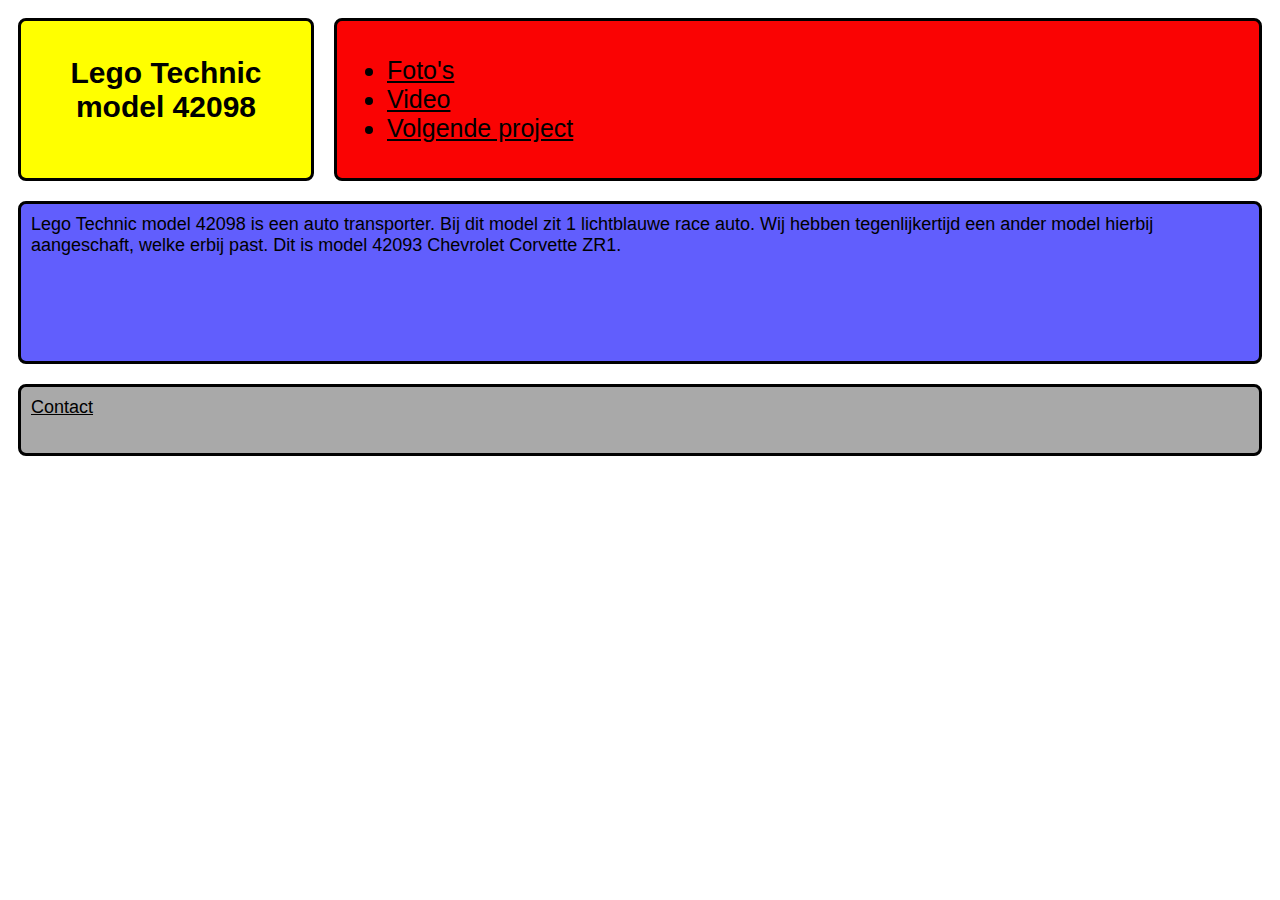
<file: Opdracht011/index.html>
<!DOCTYPE html>
<html lang="en">

<head>
    <meta charset="UTF-8">
    <meta name="viewport" content="width=device-width, initial-scale=1.0">
    <meta name="description" content="Lego Technic Auto transporter 42098 42093">
    <link rel="stylesheet" type="text/css" href="main.css">
    <title>lego technic vrachtwagen </title>
</head>

<body class="grid">
    <header class="header border">
        <h2> Lego Technic model 42098 </h2>
    </header>
    <p class="main border">
        Lego Technic model 42098 is een auto transporter.
        Bij dit model zit 1 lichtblauwe race auto. Wij hebben tegenlijkertijd een ander model hierbij aangeschaft, welke
        erbij past. Dit is model 42093 Chevrolet Corvette ZR1.
    </p>
    <main>
        <nav class="menu border">
            <ul>
                <li> <a href="Fotos.html">Foto's</a></li>
                <li> <a href="Video.html">Video</a></li>
                <li> <a href="Volgende-project.html">Volgende project</a></li>
            </ul>
        </nav>
    </main>
    <footer class="footer border">
        <a href="contact.html"> Contact </a>
    </footer>
</body>

</html>
</file>
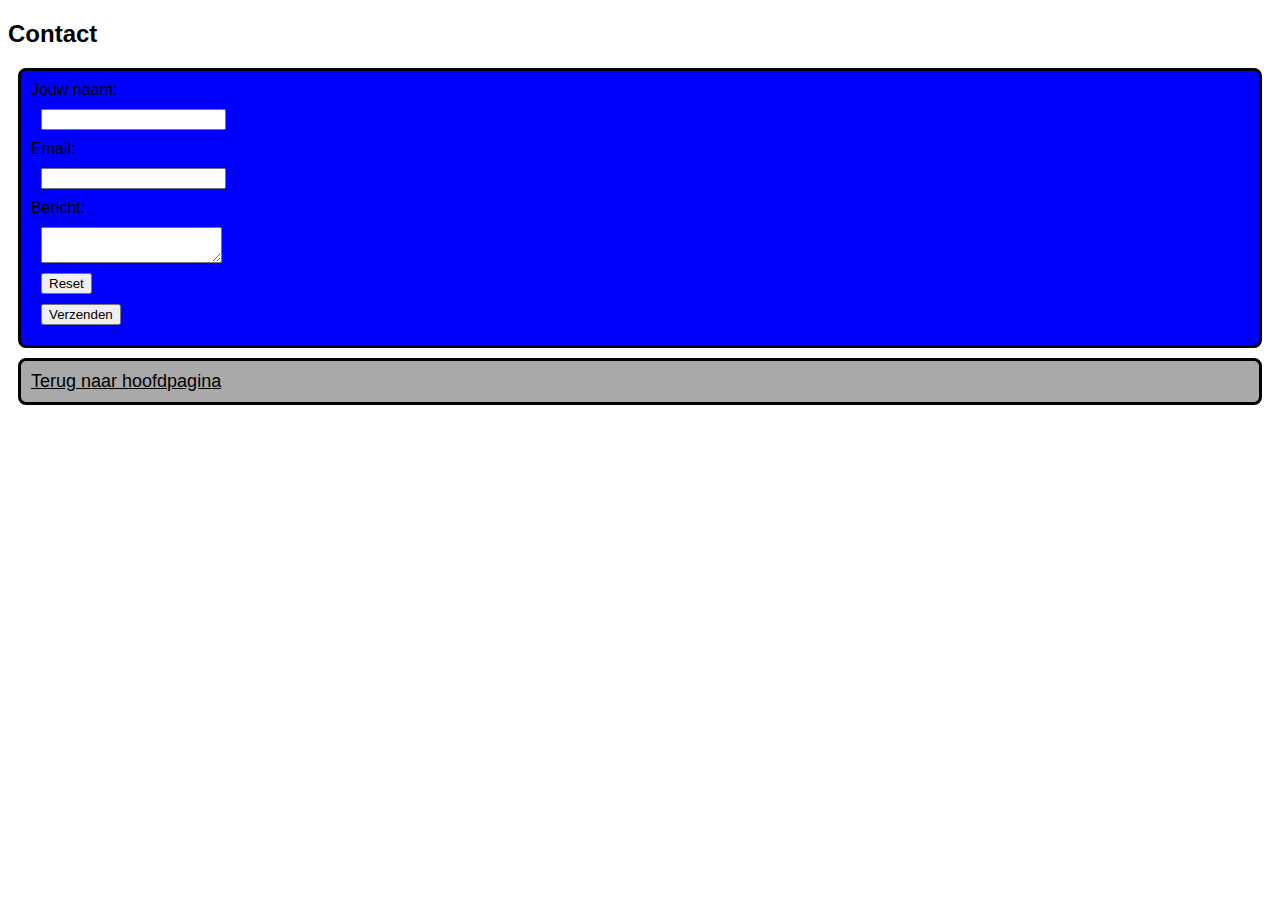
<file: Opdracht011/contact.html>
<!DOCTYPE html>
<html lang="en">


<head>
    <meta charset="UTF-8">
    <meta name="viewport" content="width=device-width, initial-scale=1.0">
    <link rel="stylesheet" type="text/css" href="main.css">
    <title>contact</title>
</head>


<body>
    <h2> Contact </h2>
    <form class="contact-align border" name="contact" method="POST" data-netlify="true">
        <label>Jouw naam: <input class="grid-contact" type="text" name="name" /></label>
        <label>Email: <input class="grid-contact" type="email" name="email" /></label>
        <label>Bericht: <textarea class="grid-contact" name="message"></textarea></label>
        <input class="grid-contact" type="Reset" value="Reset">
        <input class="grid-contact" type="submit" value="Verzenden">
    </form>
    <footer class="footer border">
        <a href="index.html">Terug naar hoofdpagina
        </a>
    </footer>
</body>

</html>
</file>
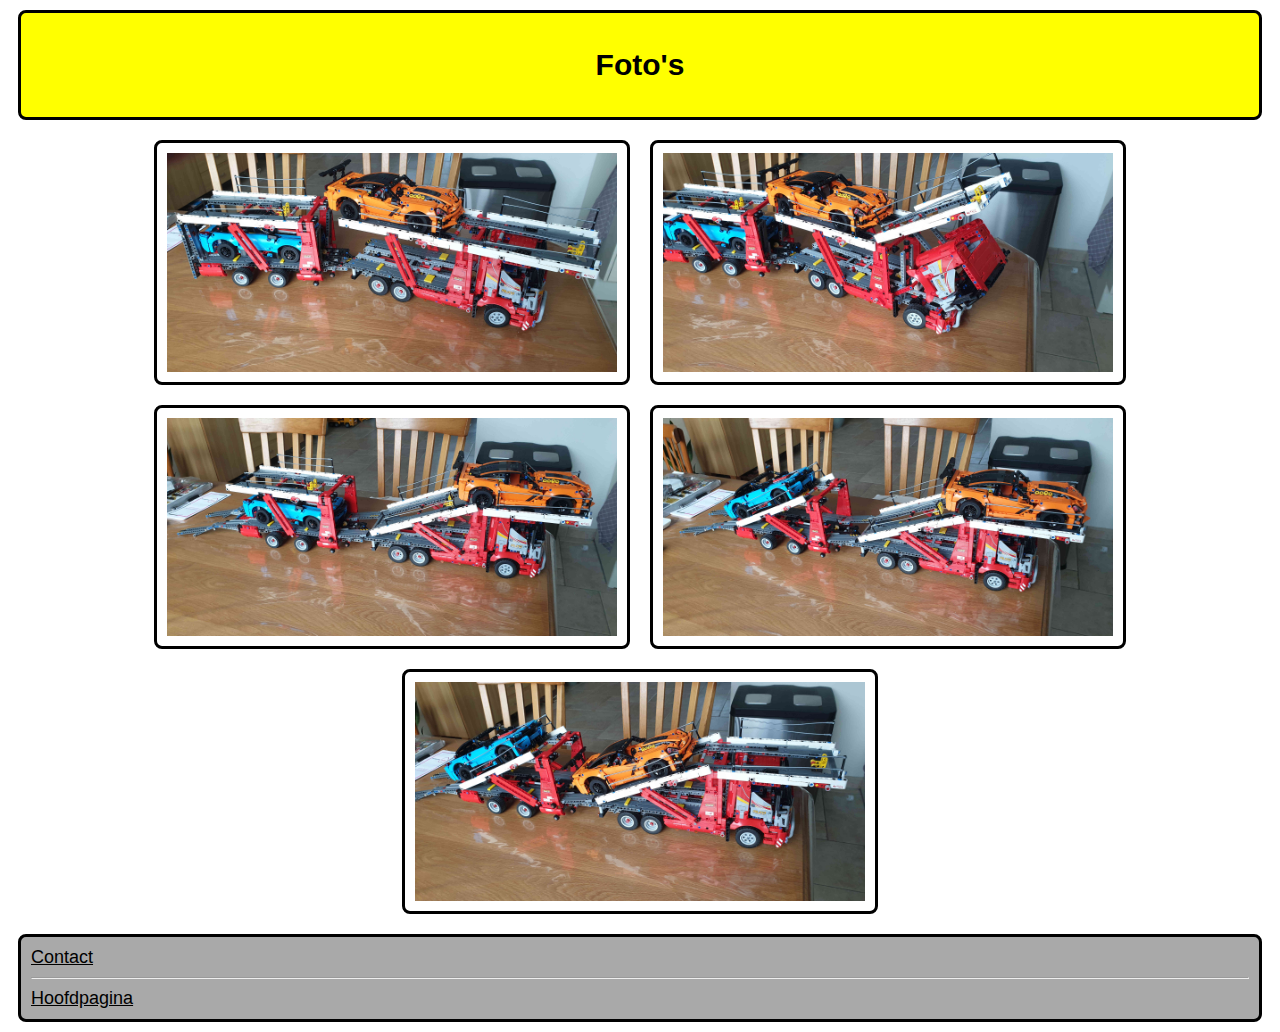
<file: Opdracht011/fotos.html>
<!DOCTYPE html>
<html lang="en">


<head>
    <meta charset="UTF-8">
    <meta name="viewport" content="width=device-width, initial-scale=1.0">
    <link rel="stylesheet" type="text/css" href="main.css">
    <title>foto's</title>
</head>

<body>
    <header class="header border">
        <h2> Foto's </h2>
    </header>
    <div class="flex">
        <img class="border" src="fotos/Foto1.jpg" style="width: 450px; max-width: 90%; height: auto;">
        <img class="border" src="fotos/Foto2.jpg" style="width: 450px; max-width: 90%; height: auto;">
        <img class="border" src="fotos/Foto3.jpg" style="width: 450px; max-width: 90%; height: auto;">
        <img class="border" src="fotos/Foto4.jpg" style="width: 450px; max-width: 90%; height: auto;">
        <img class="border" src="fotos/Foto5.jpg" style="width: 450px; max-width: 90%; height: auto;">
    </div>
    <footer class="footer border">
        <a href="contact.html"> Contact </a>
        <hr>
        <a href="index.html"> Hoofdpagina </a>
    </footer>
</body>

</html>
</file>
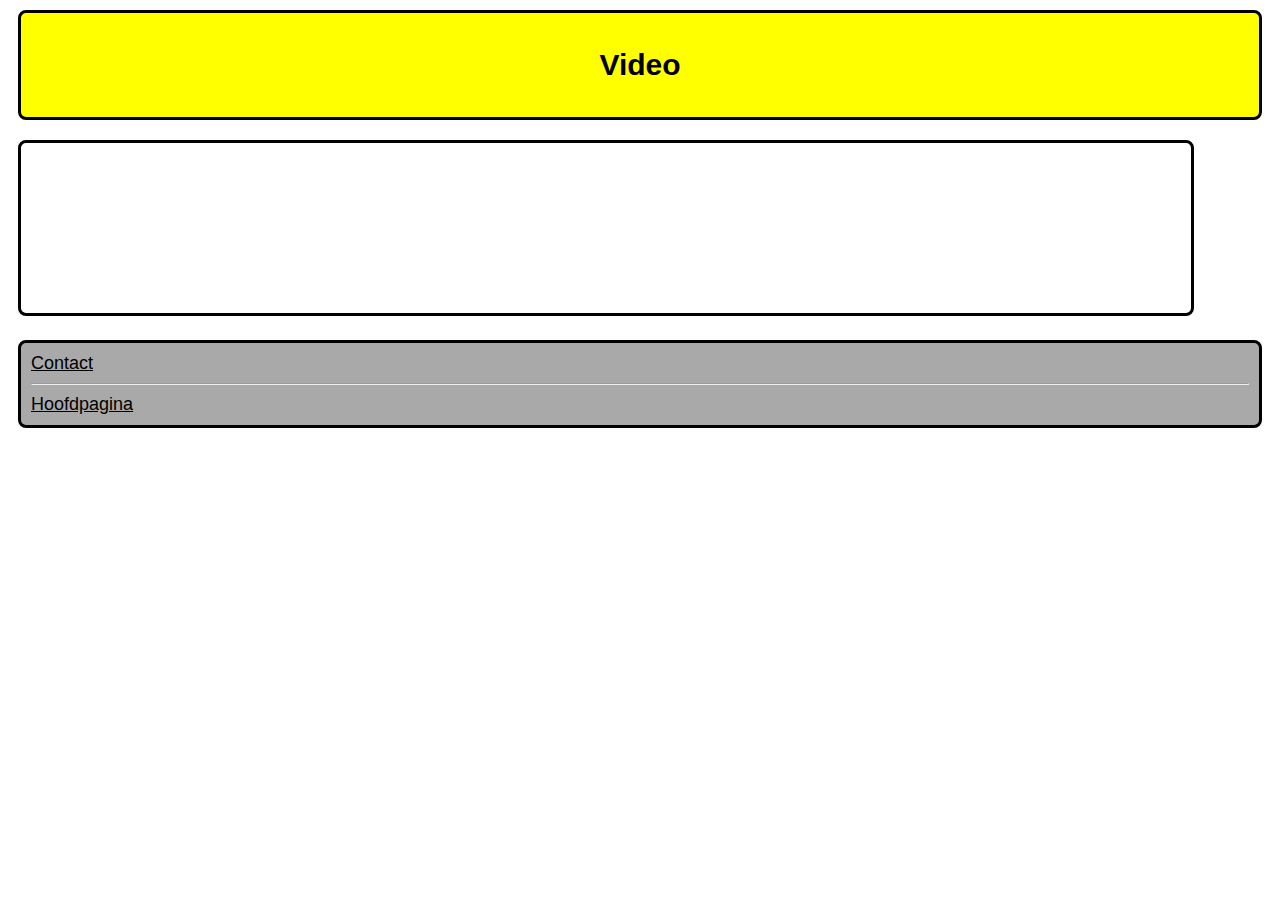
<file: Opdracht011/video.html>
<!DOCTYPE html>
<html lang="en">


<head>
    <meta charset="UTF-8">
    <meta name="viewport" content="width=device-width, initial-scale=1.0">
    <link rel="stylesheet" type="text/css" href="main.css">
    <title>video</title>
</head>

<body>
    <header class="header border">
        <h2> Video </h2>
    </header>
    <iframe class="border" style="width: 91%; max-width: auto; height: auto;"
        src="https://www.youtube.com/embed/ycsjyUPEsac" frameborder="0"
        allow="accelerometer; autoplay; clipboard-write; encrypted-media; gyroscope; picture-in-picture"
        allowfullscreen>
    </iframe>
    <footer class="footer border">
        <a href="contact.html"> Contact </a>
        <hr>
        <a href="index.html"> Hoofdpagina</a>
    </footer>
</body>
</html>
</file>
<file: Opdracht011/main.css>
* {
    font-family: Verdana, Geneva, Tahoma, sans-serif;
    color:black;
}
.header{
    font-size: 20px;
    font-style: bold;
    text-align: center;
    background-color: yellow;
}
.border{
    border:solid;
    border-color: 10px black;
    border-radius: 8px;
    padding: 10px;
    margin: 10px;
}
.menu{
    background-color: rgb(250, 3, 3);
    font-size: 12px;
}
.main{
    background-color: rgb(97, 94, 253);
    font-size: 12px;
}
.footer{
    background-color:darkgray;
    font-size: 12px;
}
.contact-align{
    grid-template-columns: 2;
    grid-template-rows: 3;
    background-color: blue;
    padding: 10px;
}
.foto-volgende-project{
    display: block;
    margin-left: auto;
    margin-right: auto;
}
.column{
    display: grid;
    grid-template-columns: 100px 100px;
    padding: 10px;
    margin: 10px;
}
.grid-contact{
    display:grid;
    grid-template-columns: 2;
    grid-column-start: 1;
    grid-column-end: 2;
    margin: 10px;
}
@media only screen and (min-width: 768px){
    .grid {
        display:grid;
        grid-template-columns: 1fr 3fr;
        grid-template-rows: 1fr 1fr 0.5fr;
    }
    .header{
        grid-column-start: 1;
        grid-column-end: 1;
        grid-row-start: 1;
        grid-row-end:1;
        font-size: 20px;
        font-style: bold;
        text-align: center;
        background-color: yellow;
    }
    .main{
        grid-row-start:2;
        grid-column-start:1;
        grid-row-end:2;
        grid-column-end:3;
        background-color: rgb(97, 94, 253);
        font-size: 18px;
    } 
    .quizvraag{
        grid-column-start: 1;
        grid-column-end: 3; 
        grid-row-start: 2;
        grid-row-end:2;
        height: 20px;
        background-color: blueviolet;
    }
       .menu{
        grid-column-start: 2;
        grid-column-end: 2;
        grid-row-start: 1;
        grid-row-end:2;
        background-color: rgb(250, 3, 3);
        font-size: 25px;
    }
    .flex{
        display: flex;
        flex-wrap: wrap;
        justify-content: center;
        align-content: stretch;
    }
    .footer{
        grid-column-start:1;
        grid-column-end:3;
        grid-row-start: 3;
        grid-row-end: 3; 
        background-color:darkgray;
        font-size: 18px;
    }
}
</file>
